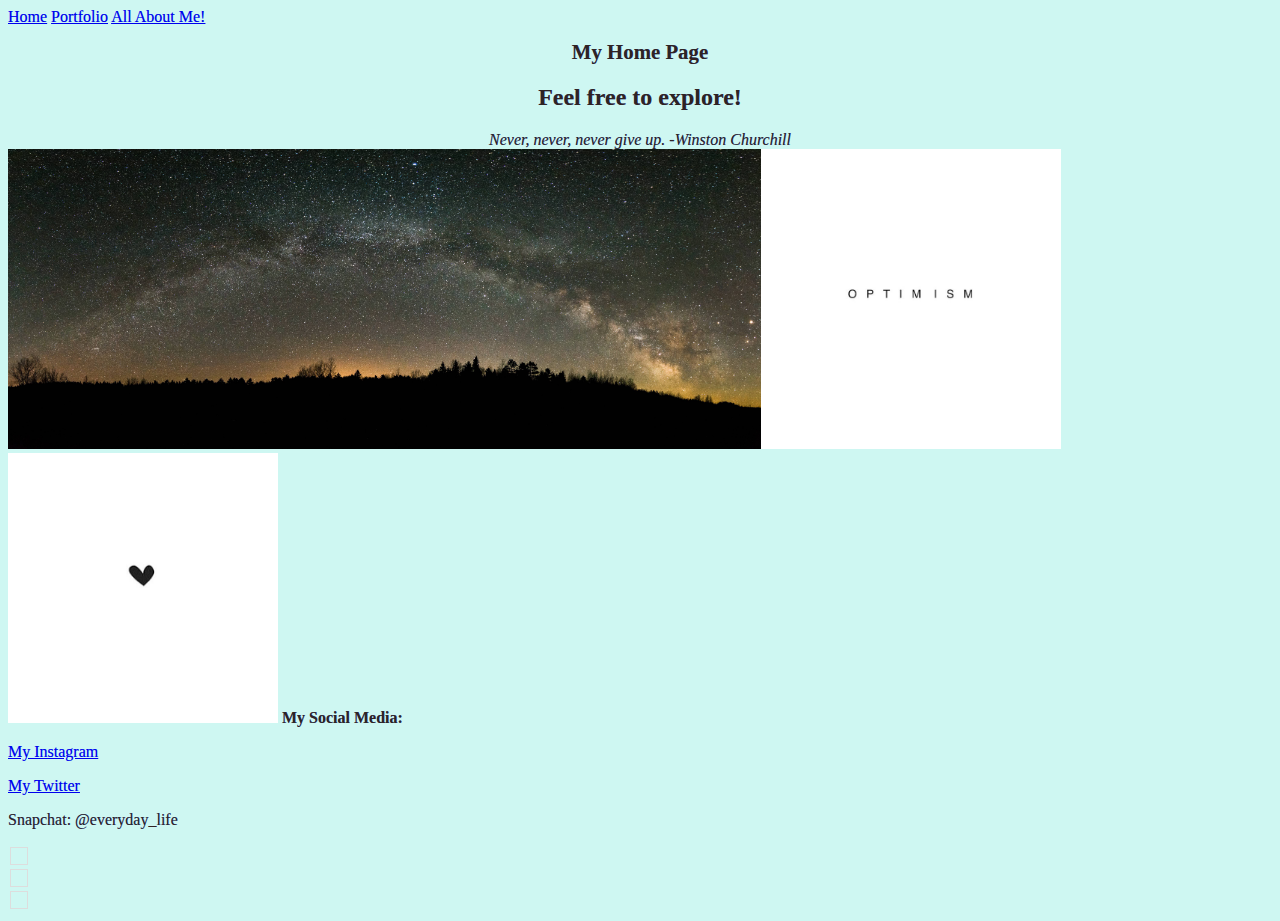
<file: index.html>
<!doctype html>
<html lang="en">
  <head>
    <meta charset="utf-8">
    <title>Home</title>
    <link href="css.css" rel="stylesheet" type="text/css">
  </head>
  <body>
    <a href="index.html">Home</a>
    <a href="portfolio.html">Portfolio</a>
    <a href="aboutme.html">All About Me!</a>
    <center><h1>My Home Page</h1></center>
    <center><h2>Feel free to explore!</h2></center>
    <center><i>Never, never, never give up. -Winston Churchill</i></center>
   <img src="images/home2.jpg" height="300"><img src="images/header.jpg" height="300"><img src="images/love.jpg" height="270">
   <table>
    <b>My Social Media:</b>
    <td><tr><p></p><a href="https://www.instagram.com/julhkim_/"> My Instagram</p></a></tr></td>
    <td><tr><a href="https://www.twitter.com/juulia_kim/">My Twitter</a></tr></td>
    <td><tr><p></p>Snapchat: @everyday_life</p></tr></td>
   </table
  </body>
</html>
</file>
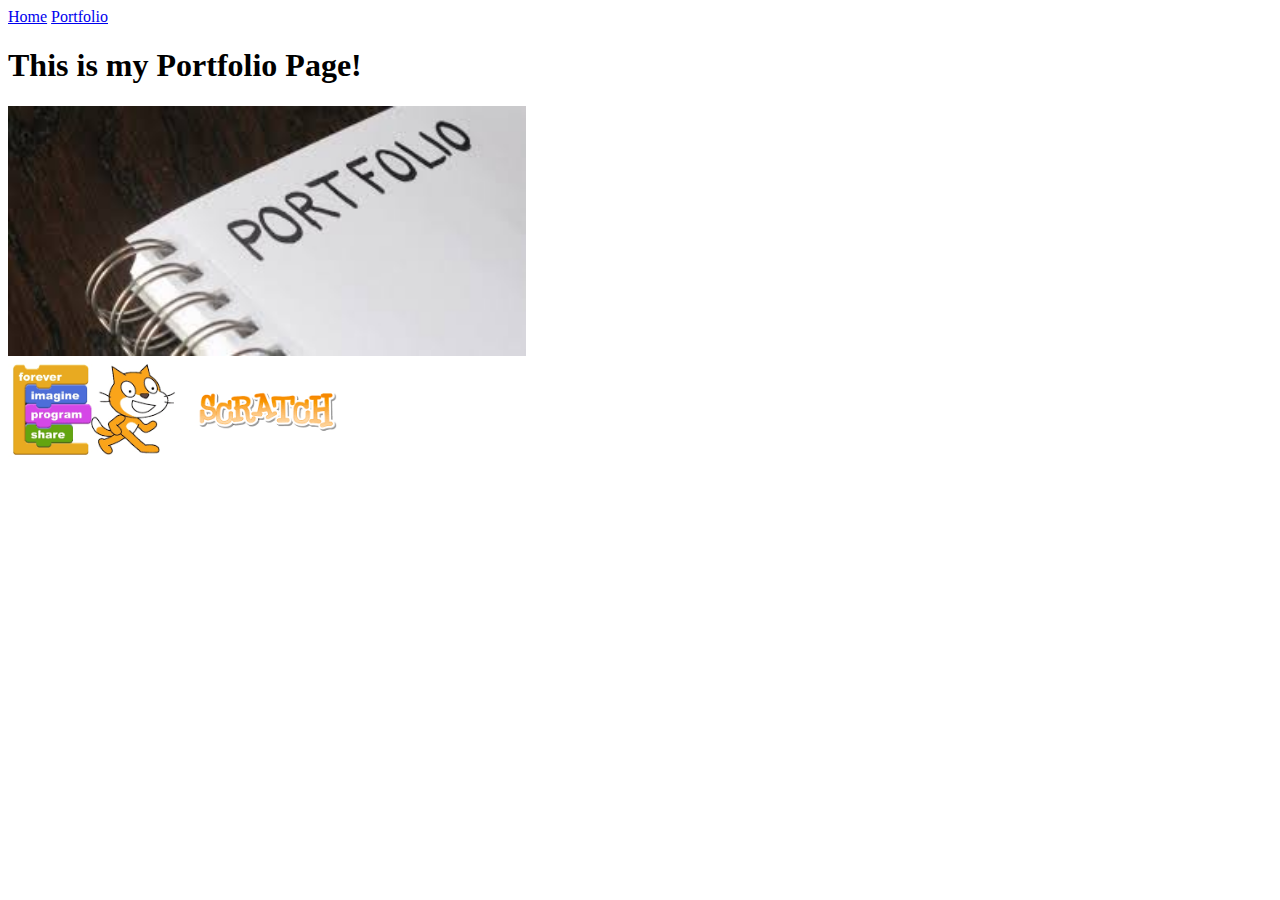
<file: aboutme.html>
<!doctype html>
	<html lang="en">
	  <head>
	    <meta charset="utf-8">
	    <title>Portfolio</title>
	  </head>
	  <body>
    <a href="index.html">Home</a>
    <a href="portfolio.html">Portfolio</a>
    <h1>This is my Portfolio Page!</h1>
    <img src="images/portfolio.jpg" height="250">
    <br>
    <a target="_blank" href="https://scratch.mit.edu">
      <img src="images/scratchlogo.png" height="100">
    </a>
</body>
</html>
</file>
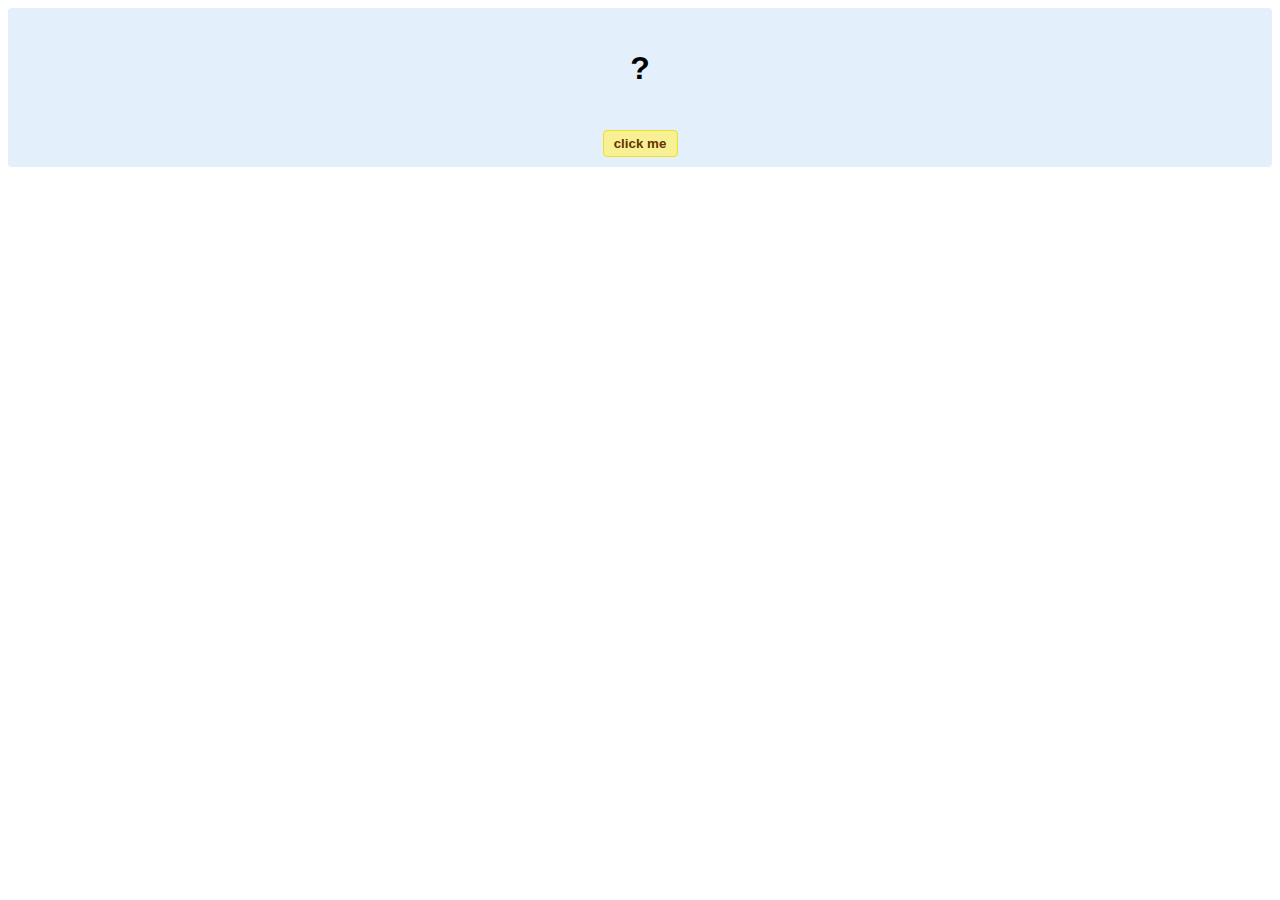
<file: hello-world.html>
<!DOCTYPE html>
<!-- HTML5 Hello world by kirupa - http://www.kirupa.com/html5/getting_your_feet_wet_html5_pg1.htm -->
<html lang="en-us">

<head>
<meta charset="utf-8">
<title>Hello...</title>
<style type="text/css">
#mainContent {
	font-family: Arial, Helvetica, sans-serif;
	font-size: xx-large;
	font-weight: bold;
	background-color: #E3F0FB;
	border-radius: 4px;
	padding: 10px;
	text-align: center;
}
.buttonStyle {
	border-radius: 4px;
	border: thin solid #F0E020;
	padding: 5px;
	background-color: #F8F094;
	font-family: "Segoe UI", Tahoma, Geneva, Verdana, sans-serif;
	font-weight: bold;
	color: #663300;
	width: 75px;
}

.buttonStyle:hover {
	border: thin solid #FFCC00;
	background-color: #FCF9D6;
	color: #996633;
	cursor: pointer;
}
.buttonStyle:active {
	border: thin solid #99CC00;
	background-color: #F5FFD2;
	color: #669900;
	cursor: pointer;
}

</style>
</head>

<body>
<div id="mainContent">
<p id="helloText">?</p>
<button id="clickButton" class="buttonStyle">click me</button>
</div>
<script> 
var myButton = document.getElementById("clickButton");
var myText = document.getElementById("helloText");

myButton.addEventListener('click', doSomething, false)

function doSomething() {
	myText.textContent = "hello, world!";
}
</script>

</body>
</html>
</file>
<file: css.css>
body{
	
font-family: "Times New Roman", "Times", "serif" fantasy;
	
color: #2f2323;
	background-color: #cef7f2;
	
text-shadow: 0px 0px #6495ed;
	text-align: left;

}



h1 {
	
font-size: 1.3em;
	
text-align: center;
	
text-shadow: 0px 0px #6495ed;

}


td, th {
    
border: 1px solid #dddddd;
    
text-align: left;
    
padding: 8px;

}



tr:nth-child(even) {
    
background-color: #dddddd;

}
</file>
